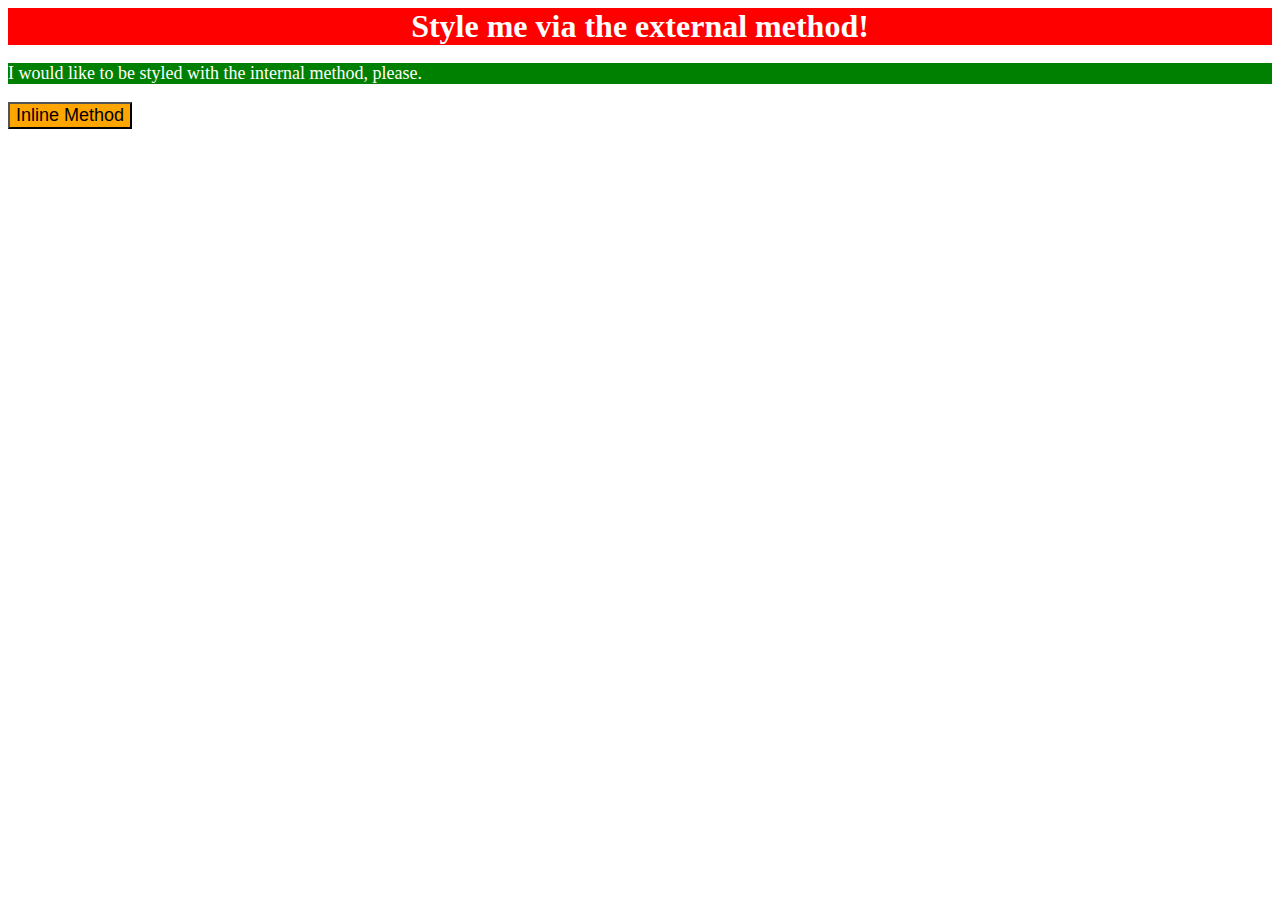
<file: foundations/intro-to-css/01-css-methods/index.html>
<!DOCTYPE html>
<html lang="en">
  <head>
    <meta charset="UTF-8">
    <meta http-equiv="X-UA-Compatible" content="IE=edge">
    <meta name="viewport" content="width=device-width, initial-scale=1.0">
    <link rel = "stylesheet" href = "styles.css">
    <style>
      p{
        background-color: green;
        color:white;
        font-size: 18px;
      }
    </style>
    <title>Methods for Adding CSS</title>
  </head>
  <body>
    <div>Style me via the external method!</div>
    <p>I would like to be styled with the internal method, please.</p>
    <button style ="background-color: orange; font-size: 18px;">Inline Method</button>
  </body>
</html>
</file>
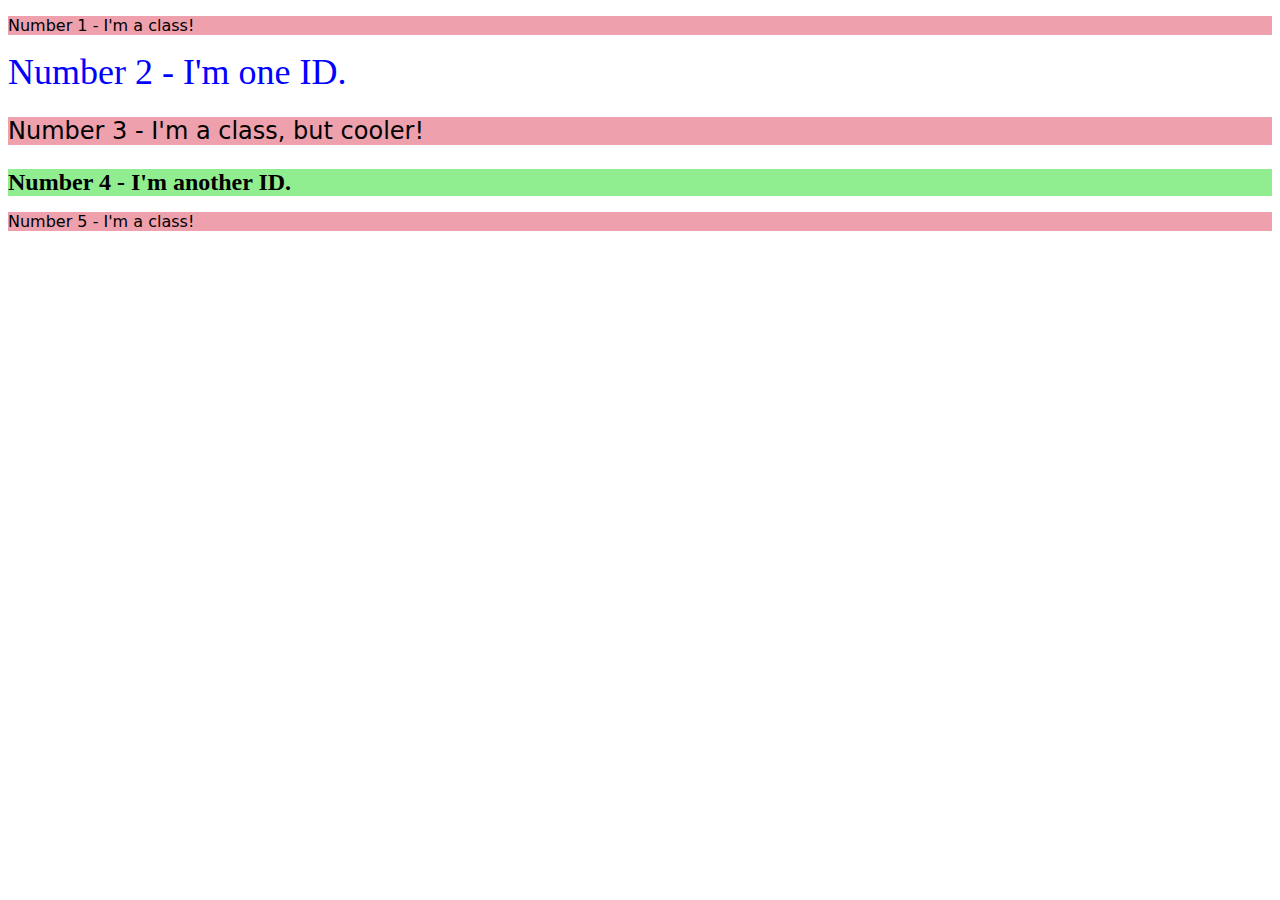
<file: foundations/intro-to-css/02-class-id-selectors/index.html>
<!DOCTYPE html>
<html lang="en">
  <head>
    <meta charset="UTF-8">
    <meta http-equiv="X-UA-Compatible" content="IE=edge">
    <meta name="viewport" content="width=device-width, initial-scale=1.0">
    <title>Class and ID Selectors</title>
    <link rel="stylesheet" href="style.css">
  </head>
  <body>
    <p class = "odd">Number 1 - I'm a class!</p>
    <div id = "second">Number 2 - I'm one ID.</div>
    <p class = "odd update-font-size">Number 3 - I'm a class, but cooler!</p>
    <div id = "fourth" class = "update-font-size">Number 4 - I'm another ID.</div>
    <p class = "odd">Number 5 - I'm a class!</p>
  </body>
</html>
</file>
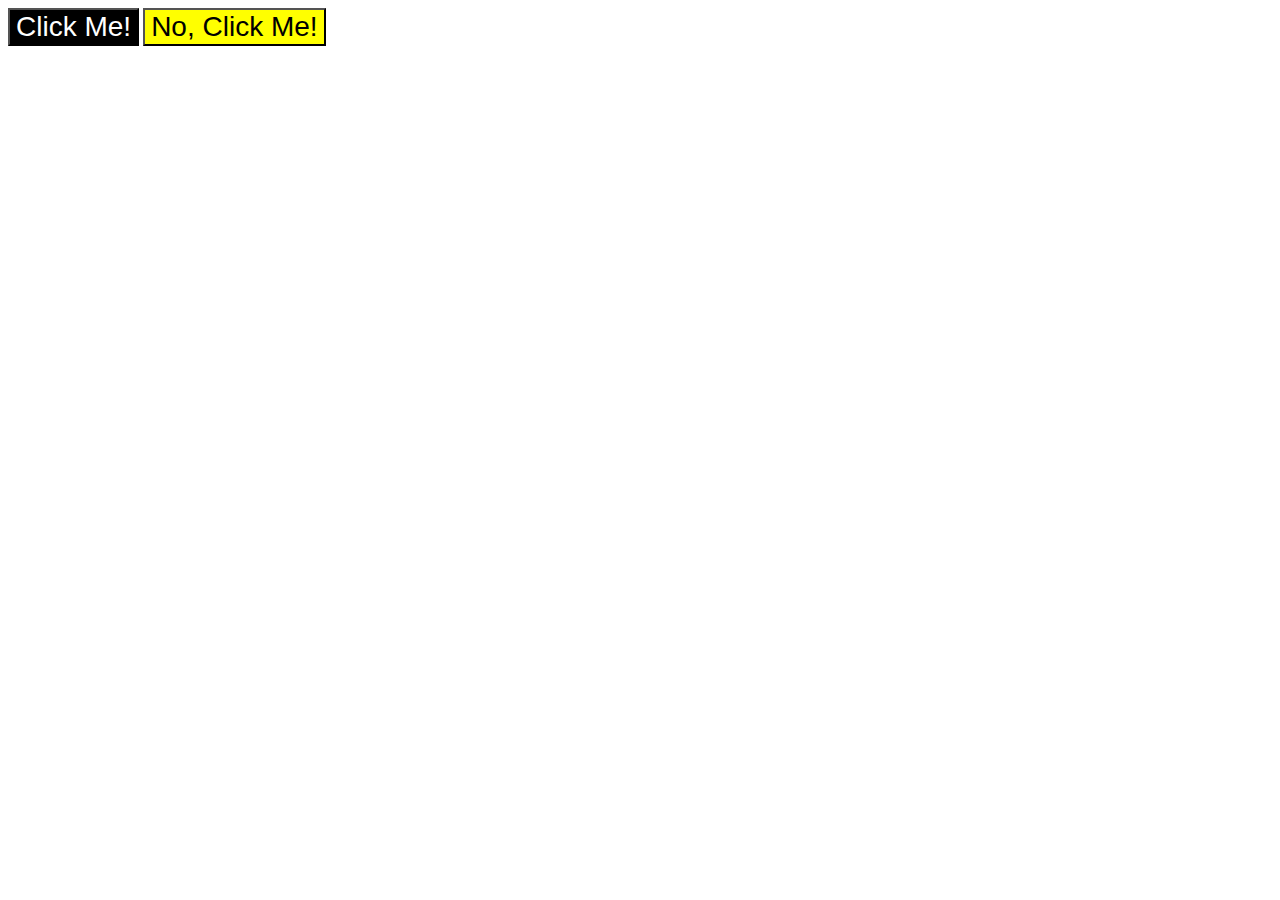
<file: foundations/intro-to-css/03-grouping-selectors/index.html>
<!DOCTYPE html>
<html lang="en">
  <head>
    <meta charset="UTF-8">
    <meta http-equiv="X-UA-Compatible" content="IE=edge">
    <meta name="viewport" content="width=device-width, initial-scale=1.0">
    <title>Grouping Selectors</title>
    <link rel="stylesheet" href="style.css">
  </head>
  <body>
    <button class = "first">Click Me!</button>
    <button class = "second">No, Click Me!</button>
  </body>
</html>
</file>
<file: foundations/intro-to-css/01-css-methods/styles.css>
div {
    background-color: red;
    color : white;
    font-size: 32px;
    text-align: center;
    font-weight: bold;
}
</file>
<file: foundations/intro-to-css/02-class-id-selectors/style.css>
.odd{
    background-color: #eea0ad;
    font-family: Verdana,"DejaVu Sans",sans-serif;
}

#second{
    color:#0000ff;
    font-size: 36px;
}

.update-font-size{
    font-size: 24px;
}

#fourth{
    background-color: #90ee90;
    
    font-weight: bold;
}
</file>
<file: foundations/intro-to-css/03-grouping-selectors/style.css>
.first{
    background-color: hsl(0, 0%, 0%);
    color: hsl(0, 0%, 100%);
}

.second{
    background-color: #ffff00;
}

.first,.second{
    font-size: 28px;
    font-family: Helvetica,"Times New Roman",sans-serif;
}
</file>
